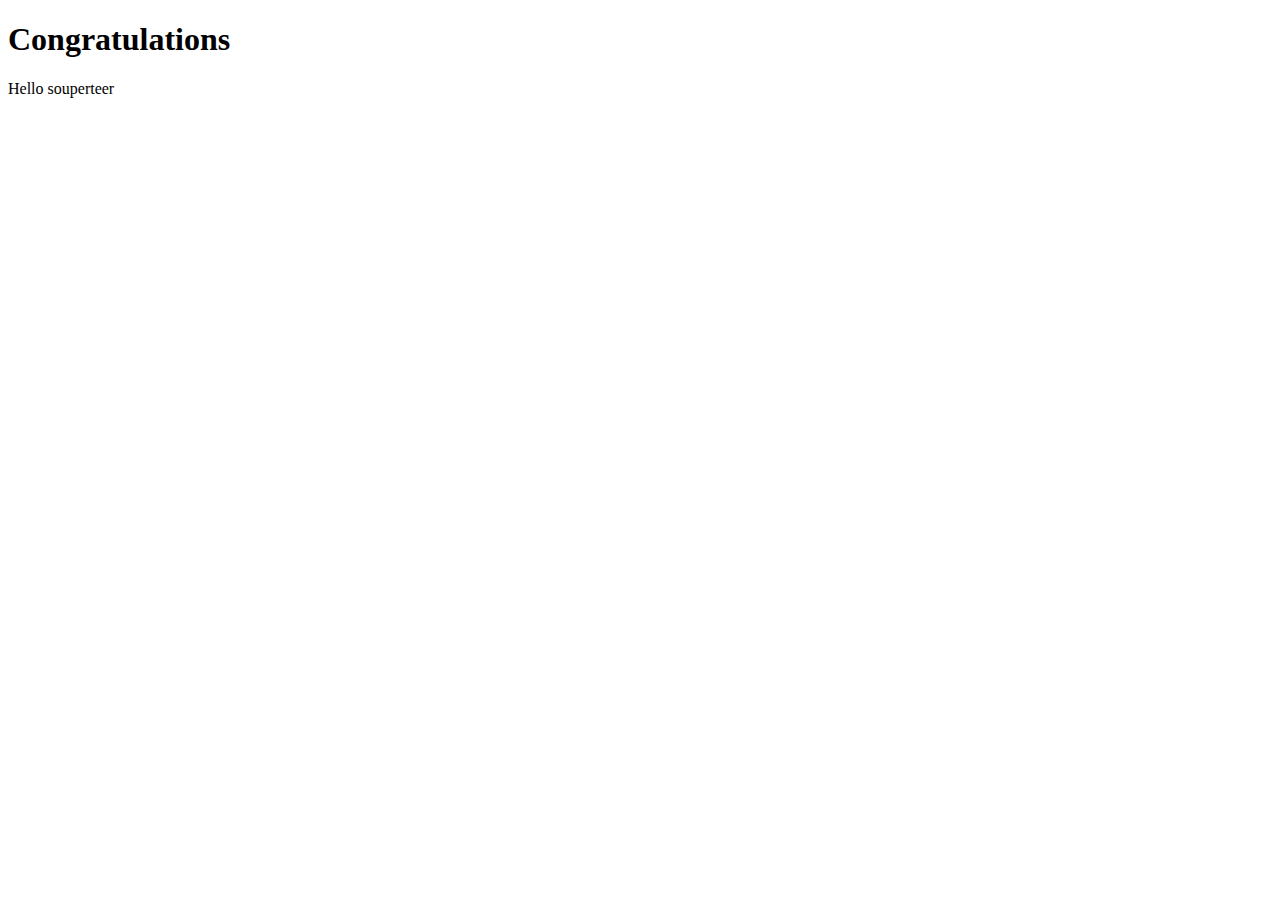
<file: congrat.html>
<!DOCTYPE html>
<html> 
<head>
	<title>Congratulations</title>
	<script src="javascript/scripts.js"></script>
</head>
<body>
	<h1>Congratulations</h1>

	<div>
       <p> Hello souperteer</p>
	</div>

</body>
</html>
</file>
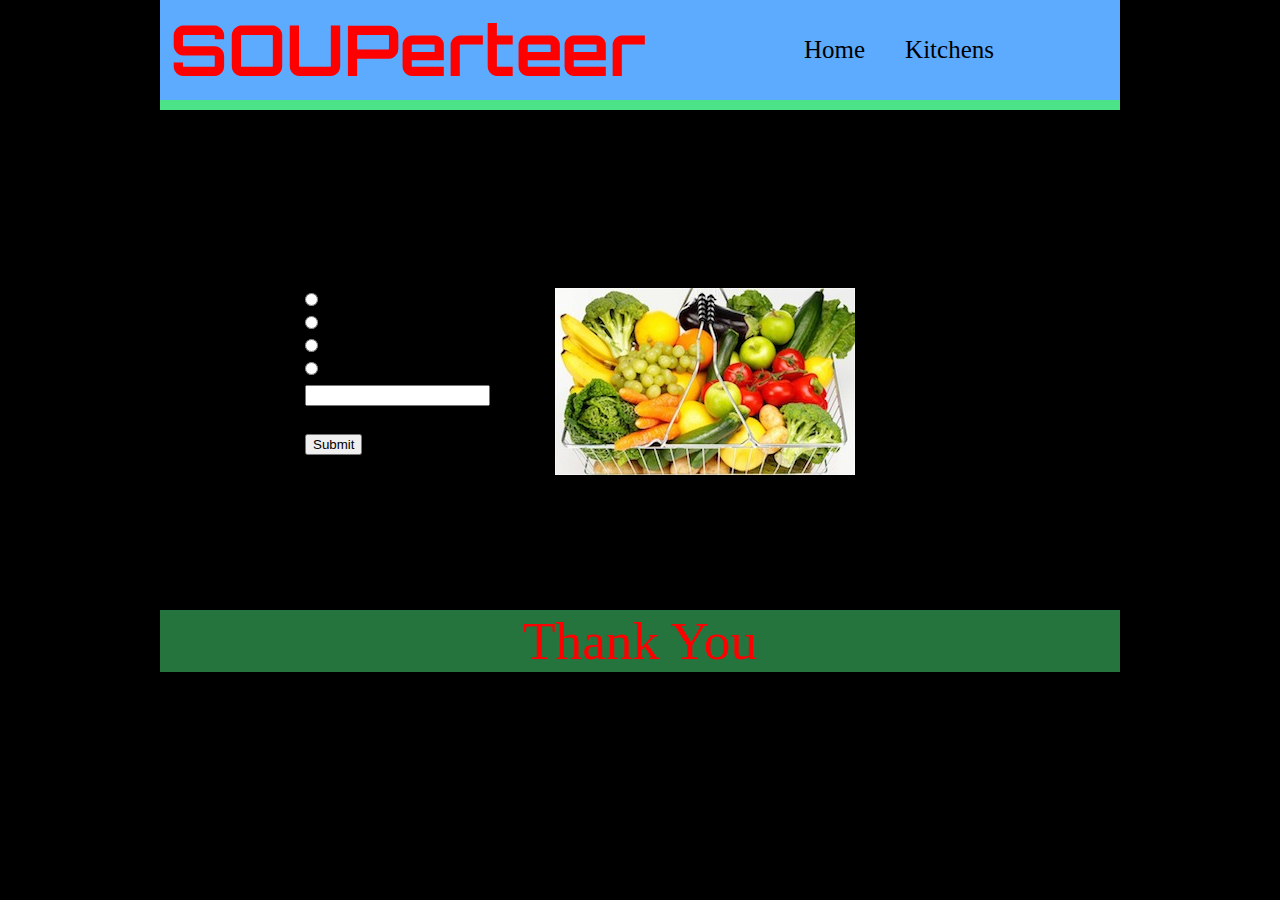
<file: donate.html>
<!Doctype html>
<!Doctype html>
<html>
    <head>
        <title>SOUPerteer</title>
        <link rel="stylesheet" href="css/custom.css">
        <script src="https://ajax.googleapis.com/ajax/libs/jquery/2.1.4/jquery.min.js"></script>
        <script src="javascript/scripts.js"></script>
        <link href='http://fonts.googleapis.com/css?family=Orbitron:700' rel='stylesheet' type='text/css'>
        <link rel="stylesheet" media="only screen and (max-width: 480px)" href="css/mobile.css"/>
<link rel="stylesheet" media="only screen and (min-width: 481px) and (max-width: 960px") href="css/tablet.css"/>
<link rel="stylesheet" media="only screen and (min-width: 961px") href="css/desktop.css"/>
<meta name= "viewpoint" content="initial-scale=1">
    </head>
    
    <body>
        <div id="wrap">
           
           <div id="lightbox">
                <div id="thankYou">
                    <h1>Thank you, SOUPerteer!</h1>
                </div>
            </div>

            <div id="header">
                <h1>SOUPerteer</h1> 

                <nav>
                    <ul>
                        <li><a href="index.html">Home</a></li>
                        <li><a href="map.html">Kitchens</a></li>
                    </ul>
                </nav>
            </div>

            <div id="quote">
                <p>If you can't give time, give money. Every dollar helps to feed a hungry New Yorker. 
            </div>

            <div id="moneySelection">
                <div id="submit">
                <form>
                    <input type="radio" name="money" value="10">$10</br>
                    <input type="radio" name="money" value="25">$25</br>
                    <input type="radio" name="money" value="50">$50</br>
                    <input type="radio" name="money" value="100">$100</br>
                    <input type="text" name="value"></br>Other
                </form>
                
                
                    <input id="GiveMoney" type="submit">
                </div>
            
                 <div id="shopb">
                    <img src="images/shoppingbasket.jpg">
                </div>
            </div>
            
           <div id="footer">
                  <p>Thank You</p>
            </div>

        </div>

    </body>
</html>
</file>
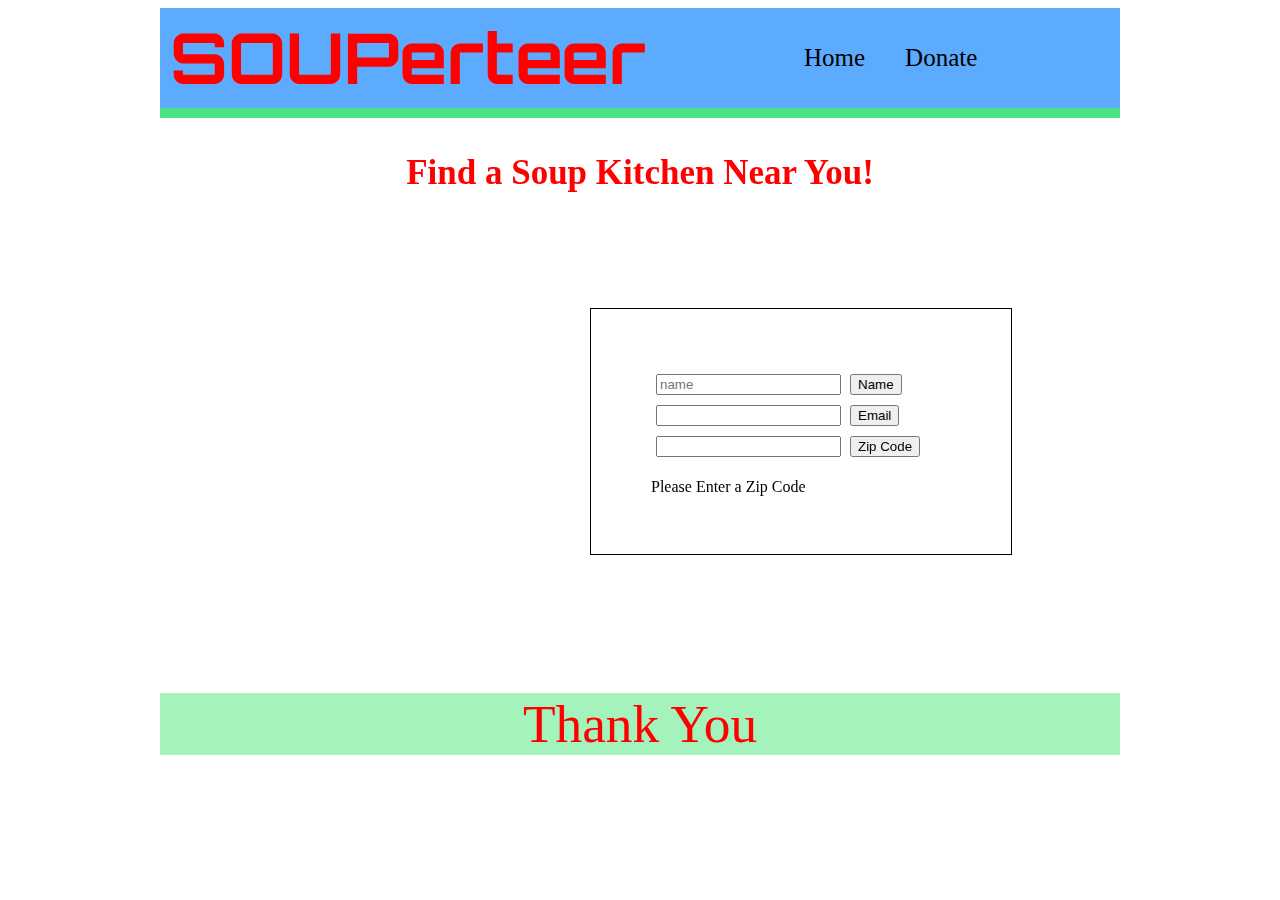
<file: map.html>
<!Doctype html>
<html>
	<head>
		<title>SOUPerteer</title>
        <!--<link rel="stylesheet" href="css/custom.css">-->
        <script src="https://ajax.googleapis.com/ajax/libs/jquery/2.1.4/jquery.min.js"></script>
        <script src="javascript/scripts.js"></script>
        <link href='http://fonts.googleapis.com/css?family=Orbitron:700' rel='stylesheet' type='text/css'>

        <link rel="stylesheet" media="only screen and (max-width: 480px)" href="css/mobile.css"/>
        <link rel="stylesheet" media="only screen and (min-width: 481px) and (max-width: 959px") href="css/tablet.css"/>
       <link rel="stylesheet" media="only screen and (min-width: 960px") href="css/custom.css"/>
        <meta name= "viewpoint" content="initial-scale=1">
	</head>
	
	<body>

		<div id="wrap">

			<div id="lightbox">
		  		<div id="thankYou">
		  			<h1>Congratulations</h1>
		  		</div>
		  	</div>

			<div id="header">
                <h1>SOUPerteer</h1>				

				<nav>
					<ul>
					  <li><a href="index.html">Home</a></li>
					  <li><a href="donate.html">Donate</a></li>
					</ul>
				</nav>
			
			</div>

			<div id="KitchenContent">
				<p id="kitch">Find a Soup Kitchen Near You!</p>

			</div>

			<div id="Find">
				<div id="map">
					<iframe src="https://www.google.com/maps/embed?pb=!1m18!1m12!1m3!1d3023.1438239633053!2d-74.00961269999999!3d40.7368607!2m3!1f0!2f0!3f0!3m2!1i1024!2i768!4f13.1!3m3!1m2!1s0x89c259ea54c9aca9%3A0x87988d752be4f5f2!2s463+West+St%2C+New+York%2C+NY+10014!5e0!3m2!1sen!2sus!4v1433961875550" width="600" height="450" frameborder="0" style="border:0"></iframe>
				</div>

				<div id="myForm">
					<form name="myForm" action="congrat.html" onsubmit="return validateForm()" method="post" type="text" value="Some Value">
                    	<input type="text" name="name" placeholder="name" text="name">
                    	
                    	<button id="Name">Name</button>
                   
                   	</form>


	               	<input id="Email" name="Email" type="text">
                	<button>Email</button>

                	<input id="Zipcode" name="zip Code" type="number" min="10000">
                	<button id="Zip" onclick="myFunction()">Zip Code</button>
                	<p id="Zip">Please Enter a Zip Code</p>

		  		</div>


          	</div>

			<div id="answer">
			</div>

			 <div id="footer">
                  <p>Thank You</p>
              </div>

		</div> <!--wrap end-->

	</body>
</html>
</file>
<file: css/custom.css>
#wrap{
    width: 960px;
    margin: 0 auto;
}

#bckgrndPix{
    z-index: -1;
    position: fixed; 
    margin: 0 auto;
}

#bgimg{
    width: 960px;
    height: 700px;
}

body{
    padding: 0 auto;
}


#header{
    width: 100%;
    height: 100px;
    padding:0px;
    background-color: rgba(92,171,255,1);
    position: relative;
    border-bottom: 10px solid rgba(74,232,122,.9);
    
}

h1{
 width: 50%;
 padding-left: 10px;
 font-family: 'Orbitron', sans-serif;
 color: red;
 /*position: relative;*/
 float: left;
 /*padding-left: 20px;*/
 margin-top: 5px;
 font-size: 70px;
 margin-bottom: 0px;

    
}


/*#myForm{
	position: relative;
	float: right;
	top: 300px;
	left: 300px;
	border: solid 1px black;
	height: 200px;
	width: 600px;
	position: relative; 
	padding: 10px;

}
*/



 nav{
    height: 50px;
    width: 35%;
   /* margin-top: 20px;*/
    float: right;
    

    
} 

nav ul{
    list-style: none;
    padding: 0px;

}

nav ul li{
	float: left;
    font-family: Verdana;
    font-size: 25px;
    padding: 20px;
    border-radius: 15%;

}

nav ul li:hover {
    Background: white
}


nav ul li a {
    text-decoration: none;
    color: black;
}

#mainContent{
    width: 100%;
    height: 210px;
    float: left;
    background-color: rgba(92,171,255,.4);
}

#help{
    font-family: Verdana;
    font-size: 35px;
    text-align: center;
    color: red;
    font-weight: bold;
}

.twoP{
    font-family: Verdana;
    font-size: 30px;
    text-align: center;
    font-weight: bold;
    margin: 0px;
    padding: 0px;
}



#picBar{
	width: 100%;
	/*height: 210px;
	background-color: transparent;
	position: relative;
	top: 200px;*/
	float: left;

}

#onePic{
  border: outset white 5px;
  position: relative;
  float: left;
  top: 10px;
  left: 165px;
  margin: 10px;
  height: 199px;


}

#pbVolunteer{
    font-family: 'Orbitron', sans-serif;
    background-color: rgba(255,255,255,.5);
    font-size: 30px;
    position: relative;
    top: -40px;
    left: 100px;
    z-index: 2;
    clear: left;
    width: 200px;


}

#pbVolunteer p{
    margin: 0px;
    padding: 0px;
    text-align: center;
}    

#threePic{
    border: outset white 5px;
    position: relative;
    float: left;
    top: 10px;
    left: 165px;
    margin: 10px;
    height: 199px;
    /*overflow: hidden;*/
    

 }   

 #pbDonate{
    font-family: 'Orbitron', sans-serif;
    background-color: rgba(255,255,255,.5);
    font-size: 30px;
    position: relative;
    top: -40px;
    left: 100px;
    z-index: 2;
    clear: left;
    width: 200px;


}

#pbDonate p{
    margin: 0px;
    padding: 0px;
    text-align: center;
}    

/*#twoPic{
    border: inset red;
    width: 560px;
    height: 199px;
    background-color: rgba(0,255,255,.4);
    position: relative;
    float: left;
    margin-left: 25px;
    color: red;
    font-size: 80px;
    line-height: 0px;
    text-align: center;
    padding: 0 auto;*/


    
}  


/*#footer{

    margin: 0px;
    padding: 0px;
    width: 100%;
    border: 20px solid black;

    /*width: 100%;
    height: 40px;
    background-color: lightgreen;
    clear: left;
    position: relative;
    top: 500px;
    padding-left: 10px;
    padding-right: 10px;*/
}

#KichenContent{
    float: left;
    margin: 0px;
    padding: 0px;
}

#kitch{
    font-family: Verdana;
    font-size: 35px;
    text-align: center;
    color: red;
    font-weight: bold;
}

#find{
    float: left;
    margin-top: 0px;
    width: 100%;
}

#map{
    float: left;
    margin-left: 90px;
    margin-top: 60px;
    
}

iframe{
    /*position: fixed;*/
    z-index: -99;
    /*top: 100px;
    left: 100px;*/
    width: 300px;
    height: 300px;
}

#myForm{
    /*position: relative;
    top: 300px;*/
    float: left;
    /*margin-top: 50px;
    margin-left: 150px;*/
    width: 300px;
    height: 125px;
    border: solid 1px black;
    padding: 60px;
    margin-left: 40px;
    margin-top: 80px;


}

input {
    margin: 5px;
}

#lightbox{
    height: 100%;
    width: 100%;
    position: absolute;
    z-index: 1000;
    background: rgba(0,0,0,.9);
    display: none;
}

#thankYou{
    width: 65%;
    height: 50%;
    background: white;
    border-radius: 20px;
    margin: 0 auto;
    margin-top: 100px;


}

#thankYou h1{
    font-family: 'Orbitron', sans-serif;
    margin: 0px;
    padding: 0px;
}

/*#form{
   position: relative;
   float: left;
   top: 100px;
}*/


#quote{
    float:left;
    font-family: verdana;
    font-size: 25px;
    font-weight: bold;
    width: 100%;
    margin-top: 20px;
    margin: 0 auto;
}

#moneySelection{
    float: left;
    width: 100%;
    margin-top: 100px;
    margin-left: 40px;
}

#submit{
    float: left;
    margin-left: 100px;
}

#shopb{
    float: left;
    margin-left: 60px;
}


#footer{
width: 100%;
height: 10px;
margin-top: 500px;
text-align: center;
font-size: 40pt;
padding: 0px;
color: red;

   
}

#footer p{
    background-color: rgba(74,232,122,.5);
    padding-left: 0px;
    font-family: verdana;
}
</file>
<file: css/mobile.css>
body{
	background-color: rgb(214,214,214);
	padding:0px;
	margin: 0px;
}



.container{
	width: 480px;
	
	
}

#group{
	background-color: pink;
	position: relative;

}







	



#sidebar{
	background-color: rgba(253,121,23,1);
	height: 8px;
	width: 140px;
	margin-left: 246px;
	margin-top: 240px;
	position: fixed;
	z-index: -70;
}
#sidebar1{
	background-color: rgba(253,121,23,1);
	height: 8px;
	width: 140px;
	position: relative;
	margin-left: 128px;
	top: 292px;
	position: fixed;
		z-index: -60;
}

#sidebar3{
	background-color: rgba(253,121,23,1);
	height: 8px;
	width: 140px;
	margin-left: 248px;
	margin-top: 536px;
	position: fixed;
	z-index: -99;
}

#sidebar4{
	background-color: rgba(253,121,23,1);
	height: 8px;
	width: 140px;
	position: relative;
	margin-left: 120px;
	top: 592px;
	position: fixed;
		z-index: -64;
}
#parallelogram {
	width: 22px;
	height: 60px;
	-webkit-transform: skew(-65deg);
	   -moz-transform: skew(-65deg);
	     -o-transform: skew(-65deg);
	background: rgba(253,121,23,1);
	margin-left: 310px;
	margin-top: 240px;
	position: fixed;
		z-index: -60;


}

#parallelogram1 {
	width: 22px;
	height: 60px;
	-webkit-transform: skew(-65deg);
	   -moz-transform: skew(-65deg);
	     -o-transform: skew(-65deg);
	background: rgba(253,121,23,1);
	margin-left: 176px;
	top: 240px;
	position: relative;
	position: fixed;
		z-index: -70;
	
}

#parallelogram3{
	width: 22px;
	height: 60px;
	-webkit-transform: skew(-65deg);
	   -moz-transform: skew(-65deg);
	     -o-transform: skew(-65deg);
	background: rgba(253,121,23,1);
	margin-left: 310px;
	margin-top: 540px;
	position: fixed;
		z-index: -70;


}

#parallelogram4 {
	width: 22px;
	height: 60px;
	-webkit-transform: skew(-65deg);
	   -moz-transform: skew(-65deg);
	     -o-transform: skew(-65deg);
	background: rgba(253,121,23,1);
	margin-left: 178px;
	top: 538px;
	position: relative;
	position: fixed;
		z-index: -80;
	
}
#leg1{
    background-color: rgba(253,121,23,1);
    height: 300px;
    width: 11px;
    margin-left: 111px;
    margin-top: 300px;
    position: fixed;
    	z-index: -70;
}

#leg2{
    background-color: rgba(253,121,23,1);
    height: 300px;
    width: 11px;
    margin-left: 384px;
    margin-top: 240px;
    position: fixed;
    	z-index: -70;
    	}
#leg3{
    background-color: rgba(253,121,23,1);
    height: 300px;
    width: 11px;
    margin-left: 240px;
    margin-top: 240px;
    position: fixed;
    	z-index: -81;
    	}
#leg4{
    background-color: rgba(253,121,23,1);
    height: 300px;
    width: 11px;
    margin-left: 260px;
    margin-top: 298px;
    position: fixed;
    	z-index: -3;

/* yellow box starts here*/

}
#test1{
	width: 24px;
	height: 74px;
	-webkit-transform: skew(-65deg);
	   -moz-transform: skew(-65deg);
	     -o-transform: skew(-65deg);
	 background-color: red;
    margin-left: 318px;
    margin-top: 536px;
    position: absolute;
    	z-index: -1



}

#test2{
	width: 22px;
	height: 68px;
	-webkit-transform: skew(-65deg);
	   -moz-transform: skew(-65deg);
	     -o-transform: skew(-65deg);
	 background-color: red;
    margin-left: 164px;
    margin-top: 232px;
    position: absolute;
    	z-index: -99



}

#test3{
	width: 22px;
	height: 70px;
	-webkit-transform: skew(-65deg);
	   -moz-transform: skew(-65deg);
	     -o-transform: skew(-65deg);
	 background-color: red;
   margin-left: 318px;
    margin-top: 240px;
    position: absolute;
    	z-index: -1



}

#test4{
	width: 22px;
	height: 70px;
	-webkit-transform: skew(-65deg);
	   -moz-transform: skew(-65deg);
	     -o-transform: skew(-65deg);
	 background-color: red;
    margin-left: 164px;
    margin-top: 530px;
    position: absolute;
    	z-index: -99





}

#sidebarG{
	background-color: red;
	height: 10px;
	width: 180px;
	margin-left: 240px;
	margin-top: 230px;
	position: absolute;
	z-index: -99;
}
#sidebarG1{
	background-color: red;
	height: 10px;
	width: 180px;;
	position: absolute;
	margin-left: 90px;
	top: 300px;
	position: absolute;
		z-index: -1;
}

#sidebarG2{
	background-color: red;
	height: 10px;
	width: 180px;
	margin-left: 240px;
	margin-top: 526px;
	position: absolute;
	z-index: -99;
}

#sidebarG3{
	background-color: red;
	height: 10px;
	width: 174px;
	position: absolute;
	margin-left: 90px;
	top: 600px;
	position: absolute;
		z-index: -1;
}






#legG1{
    background-color: red;
    height: 300px;
    width: 11px;
    margin-left: 90px;
    margin-top: 310px;
    position: absolute;
    	z-index: -1;
}

#legG2{
    background-color: red;
    height: 300px;
    width: 11px;
    margin-left: 409px;
    margin-top: 236px;
    position: absolute;
    	z-index: -1;
    	}
#legG3{
    background-color: red;
    height: 300px;
    width: 11px;
    margin-left: 240px;
    margin-top: 230px;
    position: absolute;
    	z-index: -99;
    	}
#legG4{
    background-color: red;
    height: 300px;
    width: 11px;
    margin-left: 264px;
    margin-top: 302px;
    position: absolute;
    	z-index: -1;
}




/*End of REd box*/






#sidebarB{
	background-color: rgba(241,255,77,1);
	height: 10px;
	width: 100px;
	margin-left: 253px;
	margin-top: 756px;
	position: absolute;
	z-index: -90;
}
#sidebarB1{
	background-color: rgba(241,255,77,1);
	height: 10px;
	width: 100px;
	position: absolute;
	margin-left: 174px;
	top: 790px;
	position: absolute;
		z-index: -70;
}

#sidebarB2{
	background-color: rgba(241,255,77,1);
	height: 10px;
	width: 108px;
	margin-left: 244px;
	margin-top: 1050px;
	position: absolute;
	z-index: -99;
}

#sidebarB3{
	background-color: rgba(241,255,77,1);
	height: 10px;
	width: 120px;
	position: absolute;
	margin-left: 154px;
	top: 1089px;
	position: absolute;
		z-index: -99;
}

#legB1{
    background-color: rgba(241,255,77,1);
    height: 300px;
    width: 11px;
    margin-left: 152px;
    margin-top: 800px;
    position: absolute;
    	z-index: -79;
}

#legB2{
    background-color: rgba(241,255,77,1);
    height: 300px;
    width: 11px;
    margin-left: 350px;
    margin-top: 756px;
    position: absolute;
    	z-index: -79;
    	}
#legB3{
    background-color: rgba(241,255,77,1);
    height: 300px;
    width: 11px;
    margin-left: 244px;
    margin-top: 758px;
    position: absolute;
    	z-index: -80;
    	}
#legB4{
    background-color: rgba(241,255,77,1);
    height: 300px;
    width: 11px;
    margin-left: 260px;
    margin-top: 800px;
    position: absolute;
    	z-index: -99;
}

#testB1{
	width: 22px;
	height: 44px;
	-webkit-transform: skew(-65deg);
	   -moz-transform: skew(-65deg);
	     -o-transform: skew(-65deg);
	 background-color: rgba(241,255,77,1);
    margin-left: 293px;
    margin-top: 1056px;
    position: absolute;
    	z-index: -99



}

#testB2{
	width: 22px;
	height: 44px;
	-webkit-transform: skew(-65deg);
	   -moz-transform: skew(-65deg);
	     -o-transform: skew(-65deg);
	 background-color: rgba(241,255,77,1);
    margin-left: 200px;
    margin-top: 756px;
    position: absolute;
    	z-index: -65



}

#testB3{
	width: 22px;
	height: 44px;
	-webkit-transform: skew(-65deg);
	   -moz-transform: skew(-65deg);
	     -o-transform: skew(-65deg);
	 background-color: rgba(241,255,77,1);
   margin-left: 288px;
    margin-top: 756px;
    position: absolute;
    	z-index: -90



}

#testB4{
	width: 22px;
	height: 44px;
	-webkit-transform: skew(-65deg);
	   -moz-transform: skew(-65deg);
	     -o-transform: skew(-65deg);
	 background-color: rgba(241,255,77,1);
    margin-left: 200px;
    margin-top: 1052px;
    position: absolute;
    	z-index: -70


}

#trans{
	 background-color: transparent;
    height: 300px;
    width: 11px;
    margin-left: 2px;
    margin-top: 910px;
    position: absolute;
    	z-index: -99;
</file>
<file: css/tablet.css>
body{
	background-color: rgba(204, 255, 152,1);
	padding:0px;
	margin: 0px;
}



.container{
	width: 768px;
	margin: 0 auto;
	
}



#group{
	margin-left: 23px;
}



#sidebar{
	background-color: pink;
	height: 8px;
	width: 280px;
	margin-left: 330px;
	margin-top: 200px;
	position: fixed;
	z-index: -70;
}
#sidebar1{
	background-color: pink;
	height: 8px;
	width: 280px;
	position: relative;
	margin-left: 128px;
	top: 292px;
	position: fixed;
		z-index: -60;
}

#sidebar3{
	background-color: pink;
	height: 8px;
	width: 280px;
	margin-left: 330px;
	margin-top: 500px;
	position: fixed;
	z-index: -99;
}

#sidebar4{
	background-color: pink;
	height: 8px;
	width: 280px;
	position: relative;
	margin-left: 128px;
	top: 592px;
	position: fixed;
		z-index: -64;
}
#parallelogram {
	width: 22px;
	height: 100px;
	-webkit-transform: skew(-65deg);
	   -moz-transform: skew(-65deg);
	     -o-transform: skew(-65deg);
	background: pink;
	margin-left: 497px;
	margin-top: 200px;
	position: fixed;
		z-index: -60;


}

#parallelogram1 {
	width: 22px;
	height: 100px;
	-webkit-transform: skew(-65deg);
	   -moz-transform: skew(-65deg);
	     -o-transform: skew(-65deg);
	background: pink;
	margin-left: 218px;
	top: 200px;
	position: relative;
	position: fixed;
		z-index: -70;
	
}

#parallelogram3{
	width: 22px;
	height: 100px;
	-webkit-transform: skew(-65deg);
	   -moz-transform: skew(-65deg);
	     -o-transform: skew(-65deg);
	background: pink;
	margin-left: 497px;
	margin-top: 500px;
	position: fixed;
		z-index: -70;


}

#parallelogram4 {
	width: 22px;
	height: 100px;
	-webkit-transform: skew(-65deg);
	   -moz-transform: skew(-65deg);
	     -o-transform: skew(-65deg);
	background: pink;
	margin-left: 218px;
	top: 500px;
	position: relative;
	position: fixed;
		z-index: -80;
	
}
#leg1{
    background-color: pink;
    height: 300px;
    width: 11px;
    margin-left: 111px;
    margin-top: 300px;
    position: fixed;
    	z-index: -70;
}

#leg2{
    background-color: pink;
    height: 300px;
    width: 11px;
    margin-left: 615px;
    margin-top: 200px;
    position: fixed;
    	z-index: -70;
    	}
#leg3{
    background-color: pink;
    height: 300px;
    width: 11px;
    margin-left: 323px;
    margin-top: 200px;
    position: fixed;
    	z-index: -90;
    	}
#leg4{
    background-color: pink;
    height: 300px;
    width: 11px;
    margin-left: 402px;
    margin-top: 300px;
    position: fixed;
    	z-index: -3;

/*pinkends*/

}
#test1{
	width: 22px;
	height: 120px;
	-webkit-transform: skew(-65deg);
	   -moz-transform: skew(-65deg);
	     -o-transform: skew(-65deg);
	 background-color: red;
    margin-left: 543px;
    margin-top: 490px;
    position: absolute;
    	z-index: -1



}

#test2{
	width: 22px;
	height: 120px;
	-webkit-transform: skew(-65deg);
	   -moz-transform: skew(-65deg);
	     -o-transform: skew(-65deg);
	 background-color: red;
    margin-left: 218px;
    margin-top: 190px;
    position: absolute;
    	z-index: -99



}

#test3{
	width: 22px;
	height: 120px;
	-webkit-transform: skew(-65deg);
	   -moz-transform: skew(-65deg);
	     -o-transform: skew(-65deg);
	 background-color: red;
   margin-left: 545px;
    margin-top: 190px;
    position: absolute;
    	z-index: -1



}

#test4{
	width: 22px;
	height: 120px;
	-webkit-transform: skew(-65deg);
	   -moz-transform: skew(-65deg);
	     -o-transform: skew(-65deg);
	 background-color: red;
    margin-left: 218px;
    margin-top: 490px;
    position: absolute;
    	z-index: -99





}

#sidebarG{
	background-color: red;
	height: 10px;
	width: 325px;
	margin-left: 350px;
	margin-top: 190px;
	position: absolute;
	z-index: -99;
}
#sidebarG1{
	background-color: red;
	height: 10px;
	width: 325px;
	position: absolute;
	margin-left: 112px;
	top: 300px;
	position: absolute;
		z-index: -1;
}

#sidebarG2{
	background-color: red;
	height: 10px;
	width: 325px;
	margin-left: 350px;
	margin-top: 490px;
	position: absolute;
	z-index: -99;
}

#sidebarG3{
	background-color: red;
	height: 10px;
	width: 325px;
	position: absolute;
	margin-left: 112px;
	top: 600px;
	position: absolute;
		z-index: -1;
}

#legG1{
    background-color: red;
    height: 300px;
    width: 11px;
    margin-left: 90px;
    margin-top: 310px;
    position: absolute;
    	z-index: -1;
}

#legG2{
    background-color: red;
    height: 300px;
    width: 11px;
    margin-left: 684px;
    margin-top: 190px;
    position: absolute;
    	z-index: -1;
    	}
#legG3{
    background-color: red;
    height: 300px;
    width: 11px;
    margin-left: 340px;
    margin-top: 199px;
    position: absolute;
    	z-index: -99;
    	}
#legG4{
    background-color: red;
    height: 300px;
    width: 11px;
    margin-left: 430px;
    margin-top: 300px;
    position: absolute;
    	z-index: -1;
}

#sidebarB{
	background-color: red;
	height: 10px;
	width: 236px;
	margin-left: 353px;
	margin-top: 716px;
	position: absolute;
	z-index: -90;
}
#sidebarB1{
	background-color: red;
	height: 10px;
	width: 240px;
	position: absolute;
	margin-left: 195px;
	top: 790px;
	position: absolute;
		z-index: -70;
}

#sidebarB2{
	background-color: red;
	height: 10px;
	width: 236px;
	margin-left: 354px;
	margin-top: 1016px;
	position: absolute;
	z-index: -99;
}

#sidebarB3{
	background-color: red;
	height: 10px;
	width: 236px;
	position: absolute;
	margin-left: 184px;
	top: 1090px;
	position: absolute;
		z-index: -99;
}

#legB1{
    background-color: red;
    height: 300px;
    width: 11px;
    margin-left: 180px;
    margin-top: 800px;
    position: absolute;
    	z-index: -79;
}

#legB2{
    background-color: red;
    height: 300px;
    width: 11px;
    margin-left: 594px;
    margin-top: 716px;
    position: absolute;
    	z-index: -79;
    	}
#legB3{
    background-color: red;
    height: 300px;
    width: 11px;
    margin-left: 358px;
    margin-top: 716px;
    position: absolute;
    	z-index: -80;
    	}
#legB4{
    background-color: red;
    height: 300px;
    width: 11px;
    margin-left: 416px;
    margin-top: 800px;
    position: absolute;
    	z-index: -99;
}

#testB1{
	width: 22px;
	height: 84px;
	-webkit-transform: skew(-65deg);
	   -moz-transform: skew(-65deg);
	     -o-transform: skew(-65deg);
	 background-color: red;
    margin-left: 499px;
    margin-top: 1016px;
    position: absolute;
    	z-index: -99



}

#testB2{
	width: 22px;
	height: 84px;
	-webkit-transform: skew(-65deg);
	   -moz-transform: skew(-65deg);
	     -o-transform: skew(-65deg);
	 background-color: red;
    margin-left: 265px;
    margin-top: 716px;
    position: absolute;
    	z-index: -65



}

#testB3{
	width: 22px;
	height: 84px;
	-webkit-transform: skew(-65deg);
	   -moz-transform: skew(-65deg);
	     -o-transform: skew(-65deg);
	 background-color: red;
   margin-left: 500px;
    margin-top: 716px;
    position: absolute;
    	z-index: -90



}

#testB4{
	width: 22px;
	height: 84px;
	-webkit-transform: skew(-65deg);
	   -moz-transform: skew(-65deg);
	     -o-transform: skew(-65deg);
	 background-color: red;
    margin-left: 265px;
    margin-top: 1016px;
    position: absolute;
    	z-index: -70


}

#trans{
	 background-color: transparent;
    height: 300px;
    width: 11px;
    margin-left: 702px;
    margin-top: 910px;
    position: absolute;
    	z-index: -99;
    }
</file>
<file: css/desktop.css>
body{
	background-color: black;
	padding:0px;
	margin: 0px;
}

.container{
	width: 961px;
	margin: 0 auto;
	
}

#group{
	margin-left: 24px;
}

#group2{
	margin-left: 0 auto;
}

#sidebar{
	background-color: pink;
	height: 8px;
	width: 280px;
	margin-left: 330px;
	margin-top: 200px;
	position: fixed;
	z-index: -70;
}
#sidebar1{
	background-color: pink;
	height: 8px;
	width: 280px;
	position: relative;
	margin-left: 128px;
	top: 292px;
	position: fixed;
		z-index: -60;
}

#sidebar3{
	background-color: pink;
	height: 8px;
	width: 280px;
	margin-left: 330px;
	margin-top: 500px;
	position: fixed;
	z-index: -99;
}

#sidebar4{
	background-color: pink;
	height: 8px;
	width: 280px;
	position: relative;
	margin-left: 128px;
	top: 592px;
	position: fixed;
		z-index: -64;
}
#parallelogram {
	width: 22px;
	height: 100px;
	-webkit-transform: skew(-65deg);
	   -moz-transform: skew(-65deg);
	     -o-transform: skew(-65deg);
	background: pink;
	margin-left: 497px;
	margin-top: 200px;
	position: fixed;
		z-index: -60;


}

#parallelogram1 {
	width: 22px;
	height: 100px;
	-webkit-transform: skew(-65deg);
	   -moz-transform: skew(-65deg);
	     -o-transform: skew(-65deg);
	background: pink;
	margin-left: 218px;
	top: 200px;
	position: relative;
	position: fixed;
		z-index: -70;
	
}

#parallelogram3{
	width: 22px;
	height: 100px;
	-webkit-transform: skew(-65deg);
	   -moz-transform: skew(-65deg);
	     -o-transform: skew(-65deg);
	background: pink;
	margin-left: 497px;
	margin-top: 500px;
	position: fixed;
		z-index: -70;


}

#parallelogram4 {
	width: 22px;
	height: 100px;
	-webkit-transform: skew(-65deg);
	   -moz-transform: skew(-65deg);
	     -o-transform: skew(-65deg);
	background: pink;
	margin-left: 218px;
	top: 500px;
	position: relative;
	position: fixed;
		z-index: -80;
	
}
#leg1{
    background-color: pink;
    height: 300px;
    width: 11px;
    margin-left: 111px;
    margin-top: 300px;
    position: fixed;
    	z-index: -70;
}

#leg2{
    background-color: pink;
    height: 300px;
    width: 11px;
    margin-left: 615px;
    margin-top: 200px;
    position: fixed;
    	z-index: -70;
    	}
#leg3{
    background-color: pink;
    height: 300px;
    width: 11px;
    margin-left: 323px;
    margin-top: 200px;
    position: fixed;
    	z-index: -70;
    	}
#leg4{
    background-color: pink;
    height: 300px;
    width: 11px;
    margin-left: 402px;
    margin-top: 300px;
    position: fixed;
    	z-index: -3;



}
#test1{
	width: 22px;
	height: 120px;
	-webkit-transform: skew(-65deg);
	   -moz-transform: skew(-65deg);
	     -o-transform: skew(-65deg);
	 background-color: red;
    margin-left: 543px;
    margin-top: 490px;
    position: absolute;
    	z-index: -1



}

#test2{
	width: 22px;
	height: 120px;
	-webkit-transform: skew(-65deg);
	   -moz-transform: skew(-65deg);
	     -o-transform: skew(-65deg);
	 background-color: red;
    margin-left: 218px;
    margin-top: 190px;
    position: absolute;
    	z-index: -99



}

#test3{
	width: 22px;
	height: 120px;
	-webkit-transform: skew(-65deg);
	   -moz-transform: skew(-65deg);
	     -o-transform: skew(-65deg);
	 background-color: red;
   margin-left: 545px;
    margin-top: 190px;
    position: absolute;
    	z-index: -1



}

#test4{
	width: 22px;
	height: 120px;
	-webkit-transform: skew(-65deg);
	   -moz-transform: skew(-65deg);
	     -o-transform: skew(-65deg);
	 background-color: red;
    margin-left: 218px;
    margin-top: 490px;
    position: absolute;
    	z-index: -99





}

#sidebarG{
	background-color: red;
	height: 10px;
	width: 325px;
	margin-left: 350px;
	margin-top: 190px;
	position: absolute;
	z-index: -99;
}
#sidebarG1{
	background-color: red;
	height: 10px;
	width: 325px;
	position: absolute;
	margin-left: 112px;
	top: 300px;
	position: absolute;
		z-index: -1;
}

#sidebarG2{
	background-color: red;
	height: 10px;
	width: 325px;
	margin-left: 350px;
	margin-top: 490px;
	position: absolute;
	z-index: -99;
}

#sidebarG3{
	background-color: red;
	height: 10px;
	width: 325px;
	position: absolute;
	margin-left: 112px;
	top: 600px;
	position: absolute;
		z-index: -1;
}

#legG1{
    background-color: red;
    height: 300px;
    width: 11px;
    margin-left: 90px;
    margin-top: 310px;
    position: absolute;
    	z-index: -1;
}

#legG2{
    background-color: red;
    height: 300px;
    width: 11px;
    margin-left: 684px;
    margin-top: 190px;
    position: absolute;
    	z-index: -1;
    	}
#legG3{
    background-color: red;
    height: 300px;
    width: 11px;
    margin-left: 340px;
    margin-top: 199px;
    position: absolute;
    	z-index: -99;
    	}
#legG4{
    background-color: red;
    height: 300px;
    width: 11px;
    margin-left: 430px;
    margin-top: 300px;
    position: absolute;
    	z-index: -1;
}

#sidebarB{
	background-color: red;
	height: 10px;
	width: 236px;
	margin-left: 353px;
	margin-top: 716px;
	position: absolute;
	z-index: -90;
}
#sidebarB1{
	background-color: red;
	height: 10px;
	width: 240px;
	position: absolute;
	margin-left: 195px;
	top: 790px;
	position: absolute;
		z-index: -70;
}

#sidebarB2{
	background-color: red;
	height: 10px;
	width: 236px;
	margin-left: 354px;
	margin-top: 1016px;
	position: absolute;
	z-index: -99;
}

#sidebarB3{
	background-color: red;
	height: 10px;
	width: 236px;
	position: absolute;
	margin-left: 184px;
	top: 1090px;
	position: absolute;
		z-index: -99;
}

#legB1{
    background-color: red;
    height: 300px;
    width: 11px;
    margin-left: 180px;
    margin-top: 800px;
    position: absolute;
    	z-index: -79;
}

#legB2{
    background-color: red;
    height: 300px;
    width: 11px;
    margin-left: 594px;
    margin-top: 716px;
    position: absolute;
    	z-index: -79;
    	}
#legB3{
    background-color: red;
    height: 300px;
    width: 11px;
    margin-left: 358px;
    margin-top: 716px;
    position: absolute;
    	z-index: -80;
    	}
#legB4{
    background-color: red;
    height: 300px;
    width: 11px;
    margin-left: 416px;
    margin-top: 800px;
    position: absolute;
    	z-index: -99;
}

#testB1{
	width: 22px;
	height: 84px;
	-webkit-transform: skew(-65deg);
	   -moz-transform: skew(-65deg);
	     -o-transform: skew(-65deg);
	 background-color: red;
    margin-left: 499px;
    margin-top: 1016px;
    position: absolute;
    	z-index: -99



}

#testB2{
	width: 22px;
	height: 84px;
	-webkit-transform: skew(-65deg);
	   -moz-transform: skew(-65deg);
	     -o-transform: skew(-65deg);
	 background-color: red;
    margin-left: 265px;
    margin-top: 716px;
    position: absolute;
    	z-index: -65



}

#testB3{
	width: 22px;
	height: 84px;
	-webkit-transform: skew(-65deg);
	   -moz-transform: skew(-65deg);
	     -o-transform: skew(-65deg);
	 background-color: red;
   margin-left: 500px;
    margin-top: 716px;
    position: absolute;
    	z-index: -90



}

#testB4{
	width: 22px;
	height: 84px;
	-webkit-transform: skew(-65deg);
	   -moz-transform: skew(-65deg);
	     -o-transform: skew(-65deg);
	 background-color: red;
    margin-left: 265px;
    margin-top: 1016px;
    position: absolute;
    	z-index: -70


}

#trans{
	 background-color: transparent;
    height: 300px;
    width: 11px;
    margin-left: 702px;
    margin-top: 910px;
    position: absolute;
    	z-index: -99;


}
</file>
